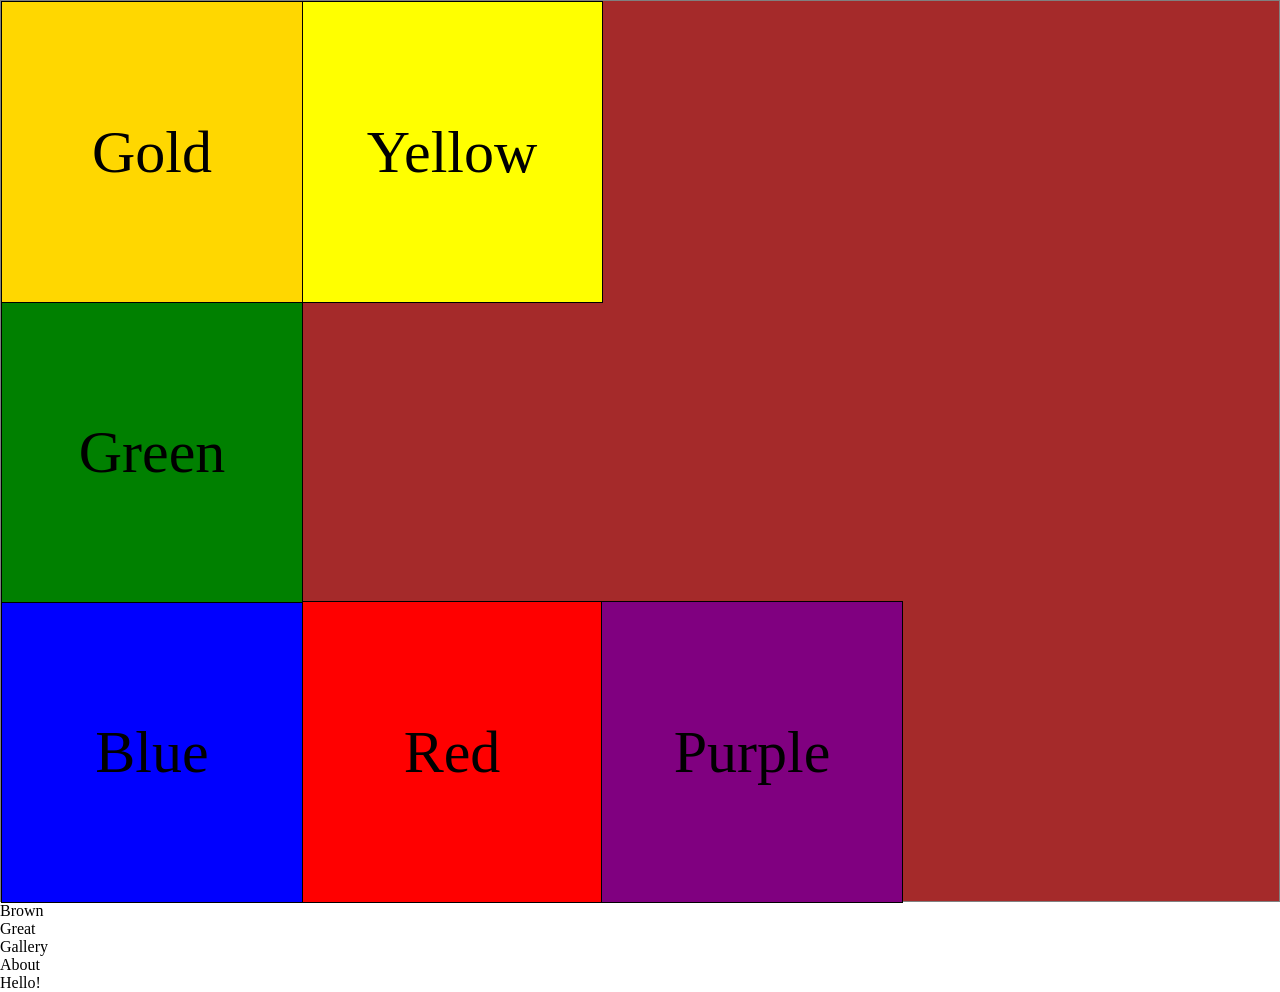
<file: class.html>
<!DOCTYPE html>
<html lang="en">
<head>
    <meta charset="UTF-8">
    <meta name="viewport" content="width=device-width, initial-scale=1.0">
    <title>Document</title>
    <link rel="stylesheet" href="style.css">
</head>
<body>
    <div class="container">
			<div class="red">Red</div>
			<div class="blue">Blue</div>
			<div class="green">Green</div>
			<div class="purple">Purple</div>
			<div class="yellow">Yellow</div>
			<div class="gold">Gold</div>
		</div>

		<div class="con1">
			<div id="color1">Brown</div>
			<div id="color2">Great</div>
			<div id="color3">Gallery</div>
			<div id="color4">About</div>
			<div id="color5">Hello!</div>

		</div>
</body>
</html>
</file>
<file: style.css>
* {
	padding: 0;
	margin: 0;
	/* box-sizing: ; */
}

p {
	font-weight: bold;
}

.container {
	background-color: brown;
    display: grid;
    grid-template-columns: 300px 300px 300px;
    grid-template-rows: 300px 300px 300px;
    border: 1px solid grey;
}

.container div{
    width: 300px;
    height: 300px;
    border: 1px solid;
    text-align: center;
    font-family: cursive;
    align-content: center;
    font-size: 60px;
    /* color: ; */
}

.container .red{
    background-color: red;
    grid-row: 3/4;
    grid-column: 2/3;
}
.container .blue{
    background-color: blue;
    grid-row: 3/4;
    grid-column: 1/2;
    gri
}
.container .green{
    background-color: green;
    grid-column: 1/2;
    grid-row: 2/3;
}
.container .purple{
    background-color: purple;
    grid-row: 3/4;
    grid-column: 3/4;
}
.container .yellow{
    background-color: yellow;
}
.container .gold{
    background-color: gold;
    grid-row: 1/2;
    grid-column: 1/2;
}
</file>
